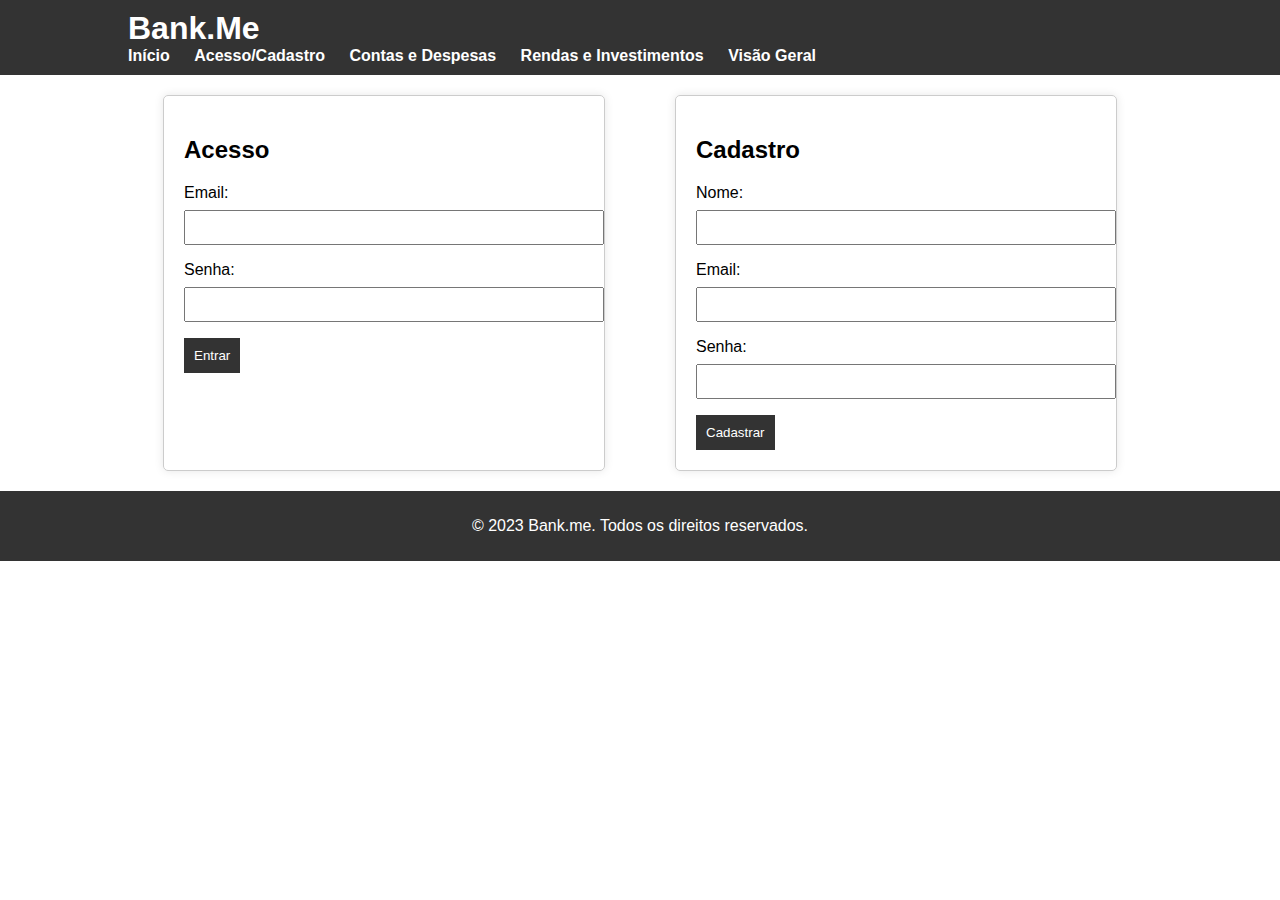
<file: acesso_cadastro.html>
<!DOCTYPE html>
<html lang="pt-BR">
<head>
    <meta charset="UTF-8">
    <meta name="viewport" content="width=device-width, initial-scale=1.0">
    <title>Acesso/Cadastro</title>
    <link rel="stylesheet" href="/css/acesso_cadastro.css">
</head>
<body>

<header>
    <div class="container">
        <h1>Bank.Me</h1>
        <nav>
            <ul>
                <li><a href="index.html">Início</a></li>
                <li><a href="acesso_cadastro.html">Acesso/Cadastro</a></li>
                <li><a href="despesas.html">Contas e Despesas</a></li>
                <li><a href="#">Rendas e Investimentos</a></li>
                <li><a href="visao_geral.html">Visão Geral</a></li>
            </ul>
        </nav>
    </div>
</header>

<section class="container">
    <div class="auth-container">
        <div id="loginForm" class="auth-form">
            <h2>Acesso</h2>
            <form>
                <label for="loginEmail">Email:</label>
                <input type="email" id="loginEmail" name="loginEmail" required>

                <label for="loginPassword">Senha:</label>
                <input type="password" id="loginPassword" name="loginPassword" required>

                <button type="submit">Entrar</button>
            </form>
        </div>

        <div id="signupForm" class="auth-form">
            <h2>Cadastro</h2>
            <form>
                <label for="signupName">Nome:</label>
                <input type="text" id="signupName" name="signupName" required>

                <label for="signupEmail">Email:</label>
                <input type="email" id="signupEmail" name="signupEmail" required>

                <label for="signupPassword">Senha:</label>
                <input type="password" id="signupPassword" name="signupPassword" required>

                <button type="submit">Cadastrar</button>
            </form>
        </div>
    </div>
</section>

<footer>
    <div class="container">
        <p>&copy; 2023 Bank.me. Todos os direitos reservados.</p>
    </div>
</footer>

</body>
</html>
</file>
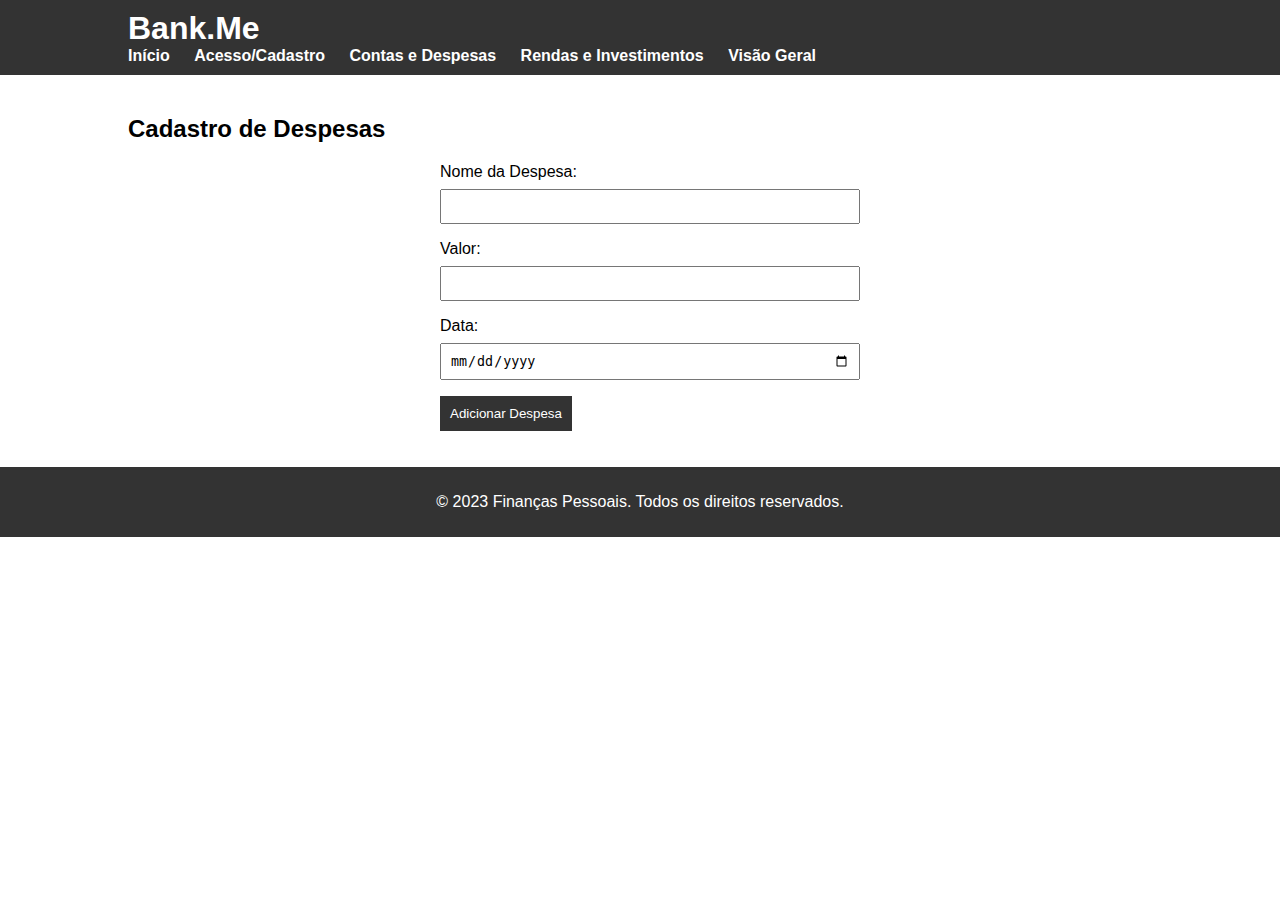
<file: despesas.html>
<!DOCTYPE html>
<html lang="pt-BR">
<head>
    <meta charset="UTF-8">
    <meta name="viewport" content="width=device-width, initial-scale=1.0">
    <title>Cadastro de Despesas</title>
    <link rel="stylesheet" href="/css/despesas.css">
</head>
<body>

<header>
    <div class="container">
        <h1>Bank.Me</h1>
        <nav>
            <ul>
                <li><a href="index.html">Início</a></li>
                <li><a href="acesso_cadastro.html">Acesso/Cadastro</a></li>
                <li><a href="despesas.html">Contas e Despesas</a></li>
                <li><a href="#">Rendas e Investimentos</a></li>
                <li><a href="visao_geral.html">Visão Geral</a></li>
            </ul>
        </nav>
    </div>
</header>

<section class="container">
    <h2>Cadastro de Despesas</h2>
    <form id="formDespesa">
        <label for="nomeDespesa">Nome da Despesa:</label>
        <input type="text" id="nomeDespesa" name="nomeDespesa" required>

        <label for="valorDespesa">Valor:</label>
        <input type="number" id="valorDespesa" name="valorDespesa" required>

        <label for="dataDespesa">Data:</label>
        <input type="date" id="dataDespesa" name="dataDespesa" required>

        <button type="button" onclick="addDespesa()">Adicionar Despesa</button>
    </form>

    <ul id="listaDespesa"></ul>
</section>

<footer>
    <div class="container">
        <p>&copy; 2023 Finanças Pessoais. Todos os direitos reservados.</p>
    </div>
</footer>
</body>
</html>
</file>
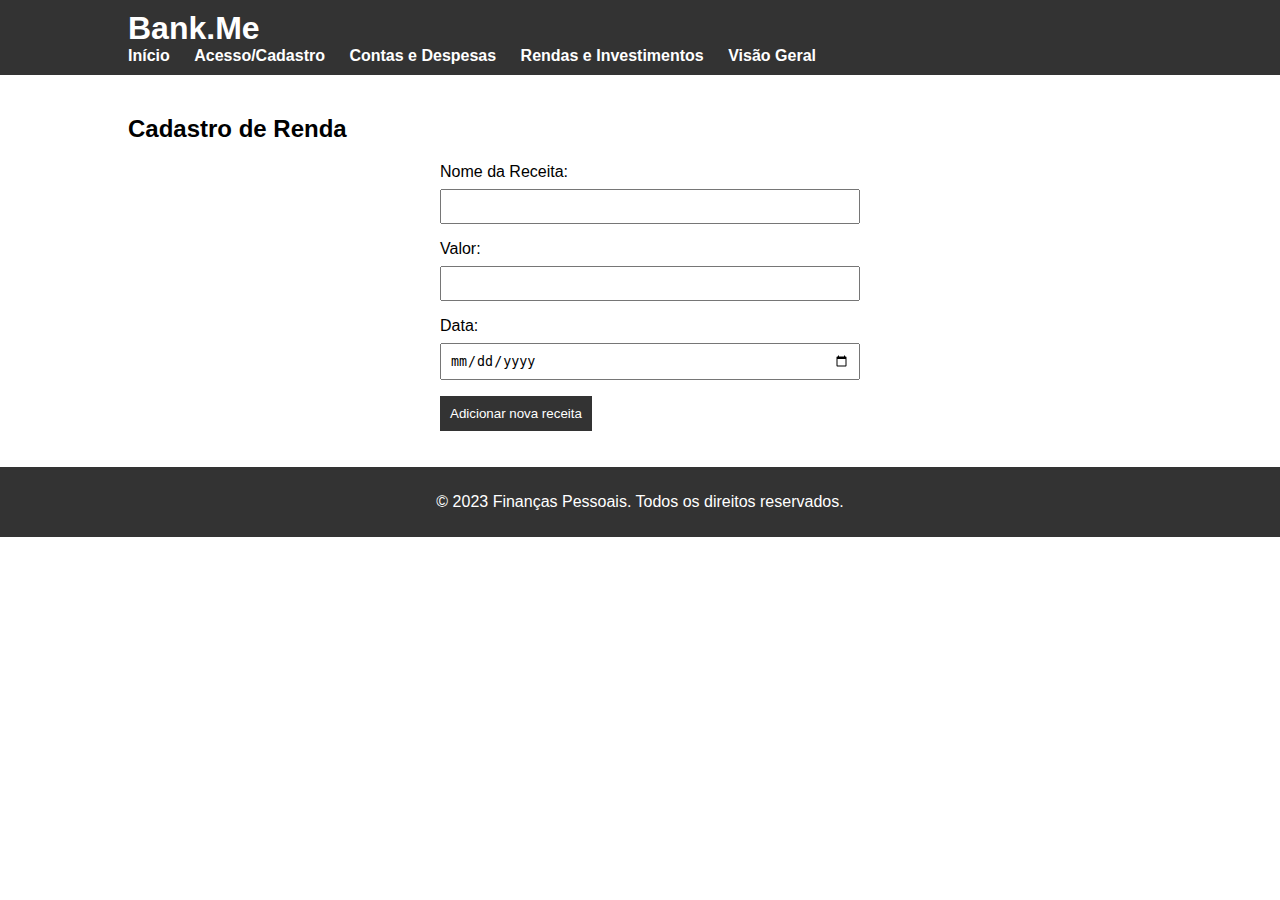
<file: renda.html>
<!DOCTYPE html>
<html lang="pt-BR">
<head>
    <meta charset="UTF-8">
    <meta name="viewport" content="width=device-width, initial-scale=1.0">
    <title>Cadastro de Despesas</title>
    <link rel="stylesheet" href="/css/despesas.css">
</head>
<body>

<header>
    <div class="container">
        <h1>Bank.Me</h1>
        <nav>
            <ul>
                <li><a href="index.html">Início</a></li>
                <li><a href="acesso_cadastro.html">Acesso/Cadastro</a></li>
                <li><a href="despesas.html">Contas e Despesas</a></li>
                <li><a href="#">Rendas e Investimentos</a></li>
                <li><a href="visao_geral.html">Visão Geral</a></li>
            </ul>
        </nav>
    </div>
</header>

<section class="container">
    <h2>Cadastro de Renda</h2>
    <form id="formDespesa">
        <label for="nomeDespesa">Nome da Receita:</label>
        <input type="text" id="nomeDespesa" name="nomeDespesa" required>

        <label for="valorDespesa">Valor:</label>
        <input type="number" id="valorDespesa" name="valorDespesa" required>

        <label for="dataDespesa">Data:</label>
        <input type="date" id="dataDespesa" name="dataDespesa" required>

        <button type="button" onclick="addDespesa()">Adicionar nova receita</button>
    </form>

    <ul id="listaDespesa"></ul>
</section>

<footer>
    <div class="container">
        <p>&copy; 2023 Finanças Pessoais. Todos os direitos reservados.</p>
    </div>
</footer>
</body>
</html>
</file>
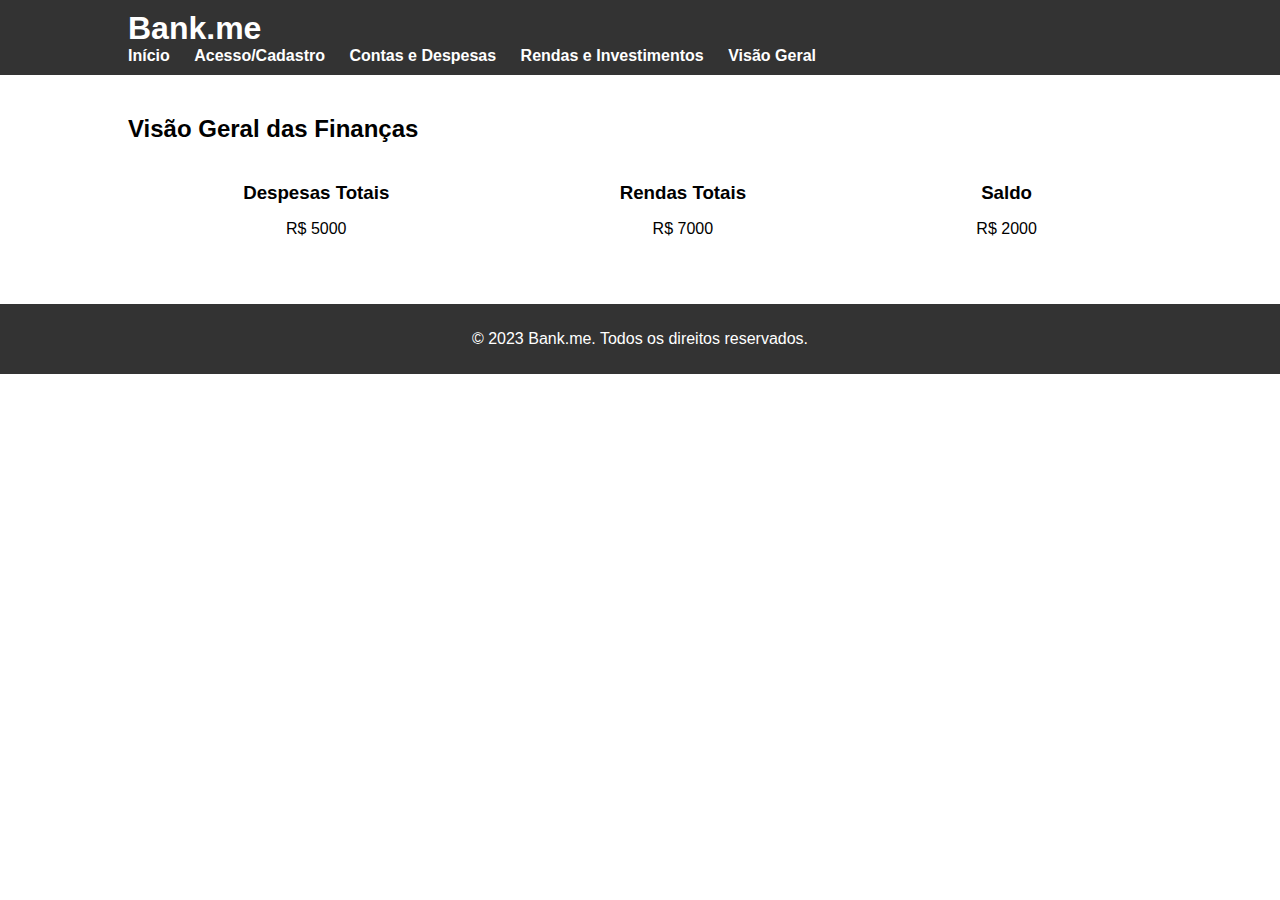
<file: visao_geral.html>
<!DOCTYPE html>
<html lang="pt-BR">
<head>
    <meta charset="UTF-8">
    <meta name="viewport" content="width=device-width, initial-scale=1.0">
    <title>Visão Geral</title>
    <link rel="stylesheet" href="/css/visao_geral.css">
</head>
<body>

<header>
    <div class="container">
        <h1>Bank.me</h1>
        <nav>
            <ul>
                <li><a href="index.html">Início</a></li>
                <li><a href="acesso_cadastro.html">Acesso/Cadastro</a></li>
                <li><a href="despesas.html">Contas e Despesas</a></li>
                <li><a href="#">Rendas e Investimentos</a></li>
                <li><a href="visao_geral.html">Visão Geral</a></li>
            </ul>
        </nav>
    </div>
</header>

<section class="container">
    <h2>Visão Geral das Finanças</h2>

    <div class="summary">
        <div class="summary-item">
            <h3>Despesas Totais</h3>
            <p>R$ 5000</p>
        </div>

        <div class="summary-item">
            <h3>Rendas Totais</h3>
            <p>R$ 7000</p>
        </div>

        <div class="summary-item">
            <h3>Saldo</h3>
            <p>R$ 2000</p>
        </div>
    </div>

    <div class="chart-container">
        <!-- O gráfico será adicionado aqui -->
    </div>
</section>

<footer>
    <div class="container">
        <p>&copy; 2023 Bank.me. Todos os direitos reservados.</p>
    </div>
</footer>

</body>
</html>
</file>
<file: css/acesso_cadastro.css>
body {
    font-family: Arial, sans-serif;
    margin: 0;
    padding: 0;
}

.container {
    width: 80%;
    margin: 0 auto;
}

header {
    background-color: #333;
    color: #fff;
    padding: 10px 0;
}

header h1 {
    margin: 0;
}

nav ul {
    list-style: none;
    padding: 0;
    margin: 0;
}

nav ul li {
    display: inline;
    margin-right: 20px;
}

nav a {
    text-decoration: none;
    color: #fff;
    font-weight: bold;
}

section {
    padding: 20px 0;
}

.auth-container {
    display: flex;
    justify-content: space-around;
}

.auth-form {
    max-width: 400px;
    width: 100%;
    padding: 20px;
    border: 1px solid #ccc;
    border-radius: 5px;
    box-shadow: 0 0 10px rgba(0, 0, 0, 0.1);
}

.auth-form h2 {
    margin-bottom: 20px;
}

label {
    display: block;
    margin-bottom: 8px;
}

input {
    width: 100%;
    padding: 8px;
    margin-bottom: 16px;
}

button {
    background-color: #333;
    color: #fff;
    padding: 10px;
    border: none;
    cursor: pointer;
}

button:hover {
    background-color: #555;
}

footer {
    background-color: #333;
    color: #fff;
    padding: 10px 0;
    text-align: center;
}
</file>
<file: css/despesas.css>
body {
    font-family: Arial, sans-serif;
    margin: 0;
    padding: 0;
}

.container {
    width: 80%;
    margin: 0 auto;
}

header {
    background-color: #333;
    color: #fff;
    padding: 10px 0;
}

header h1 {
    margin: 0;
}

nav ul {
    list-style: none;
    padding: 0;
    margin: 0;
}

nav ul li {
    display: inline;
    margin-right: 20px;
}

nav a {
    text-decoration: none;
    color: #fff;
    font-weight: bold;
}

section {
    padding: 20px 0;
}

form {
    max-width: 400px;
    margin: 0 auto;
}

label {
    display: block;
    margin-bottom: 8px;
}

input {
    width: 100%;
    padding: 8px;
    margin-bottom: 16px;
}

button {
    background-color: rgb(51, 51, 51);
    color: #fff;
    padding: 10px;
    border: none;
    cursor: pointer;
}

button:hover {
    background-color: #555;
}

ul {
    list-style: none;
    padding: 0;
}

footer {
    background-color: #333;
    color: #fff;
    padding: 10px 0;
    text-align: center;
}
</file>
<file: css/visao_geral.css>
body {
    font-family: Arial, sans-serif;
    margin: 0;
    padding: 0;
}

.container {
    width: 80%;
    margin: 0 auto;
}

header {
    background-color: #333;
    color: #fff;
    padding: 10px 0;
}

header h1 {
    margin: 0;
}

nav ul {
    list-style: none;
    padding: 0;
    margin: 0;
}

nav ul li {
    display: inline;
    margin-right: 20px;
}

nav a {
    text-decoration: none;
    color: #fff;
    font-weight: bold;
}

section {
    padding: 20px 0;
}

.summary {
    display: flex;
    justify-content: space-around;
    margin-bottom: 30px;
}

.summary-item {
    text-align: center;
}

.summary-item h3 {
    margin-bottom: 10px;
}

.chart-container {
    text-align: center;
}

footer {
    background-color: #333;
    color: #fff;
    padding: 10px 0;
    text-align: center;
}
</file>
